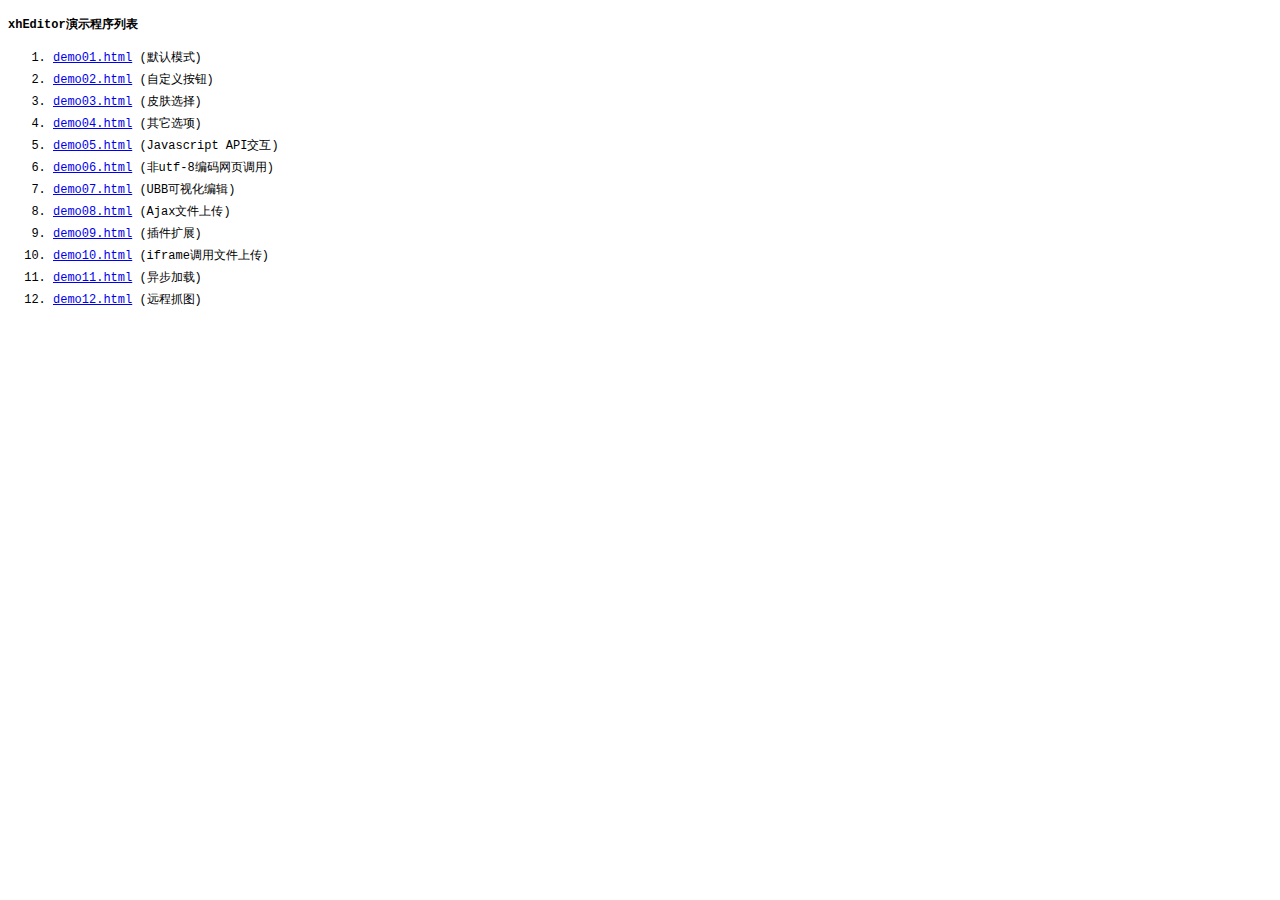
<file: src/main/webapp/static/xheditor-1.1.14/demos/index.html>
<!DOCTYPE html PUBLIC "-//W3C//DTD XHTML 1.0 Transitional//EN" "http://www.w3.org/TR/xhtml1/DTD/xhtml1-transitional.dtd">
<html xmlns="http://www.w3.org/1999/xhtml">
	<head>
		<meta http-equiv="content-type" content="text/html; charset=utf-8" />
		<title>xhEditor demos</title>
		<style type="text/css" rel="stylesheet">
			body {
				font-size: 12px;
				font-family: Courier New;
			}
			li {
				margin: 5px;
			}
		</style>
	</head>
	<body>
		<h4>xhEditor演示程序列表</h4>
		<ol>
			<li><a href="demo01.html" target="_blank">demo01.html</a> (默认模式)</li>
			<li><a href="demo02.html" target="_blank">demo02.html</a> (自定义按钮)</li>
			<li><a href="demo03.html" target="_blank">demo03.html</a> (皮肤选择)</li>
			<li><a href="demo04.html" target="_blank">demo04.html</a> (其它选项)</li>
			<li><a href="demo05.html" target="_blank">demo05.html</a> (Javascript API交互)</li>
			<li><a href="demo06.html" target="_blank">demo06.html</a> (非utf-8编码网页调用)</li>
			<li><a href="demo07.html" target="_blank">demo07.html</a> (UBB可视化编辑)</li>
			<li><a href="demo08.html" target="_blank">demo08.html</a> (Ajax文件上传)</li>
			<li><a href="demo09.html" target="_blank">demo09.html</a> (插件扩展)</li>
			<li><a href="demo10.html" target="_blank">demo10.html</a> (iframe调用文件上传)</li>
			<li><a href="demo11.html" target="_blank">demo11.html</a> (异步加载)</li>
			<li><a href="demo12.html" target="_blank">demo12.html</a> (远程抓图)</li>
		</ol>
	</body>
</html>
</file>
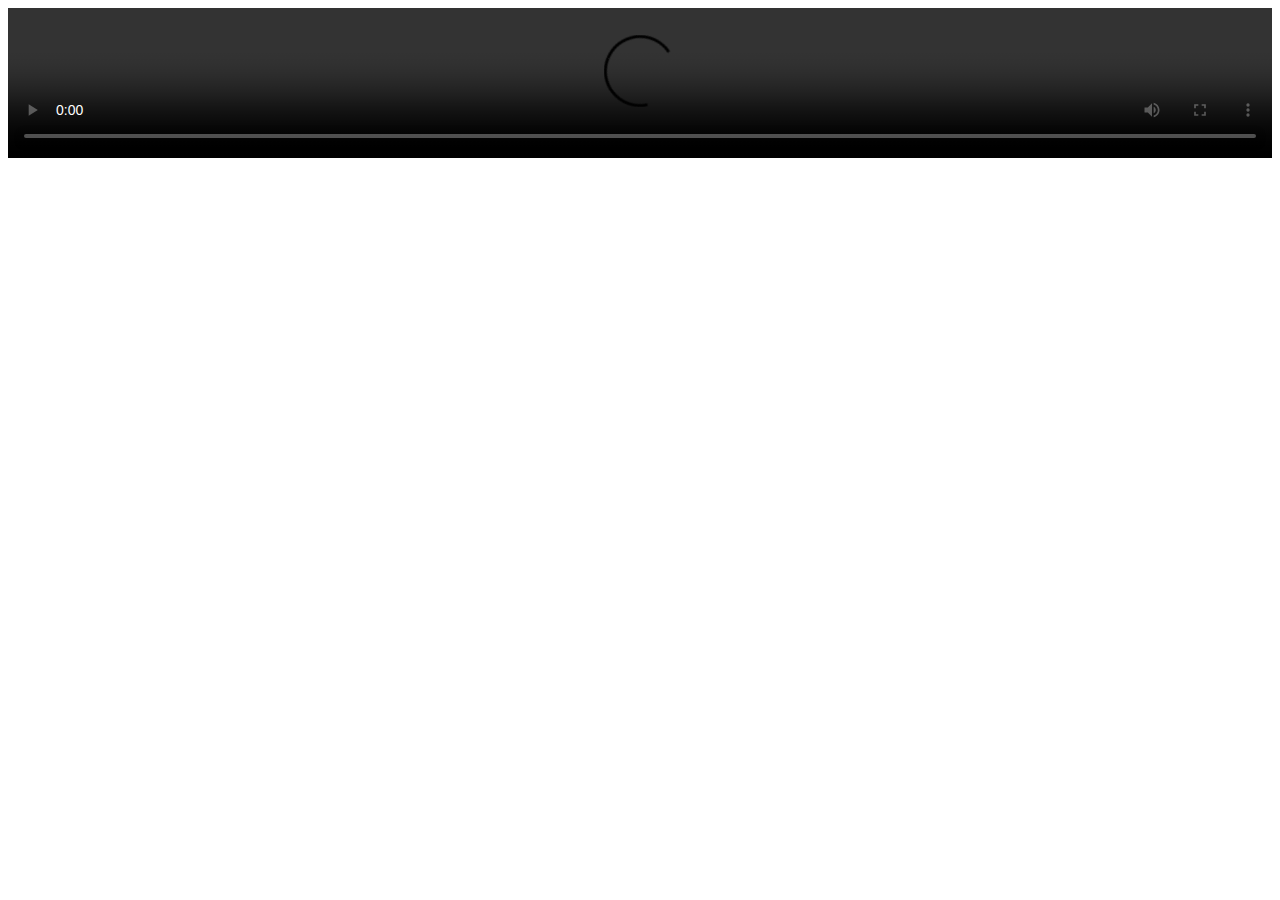
<file: src/main/webapp/beginner_admin/video.html>
<!DOCTYPE html>
<html>
	<head>
		<meta charset="UTF-8">
		<title></title>
	</head>
	<body>
		<video width="100%" height="100%" autoplay controls="controls">
			<source src="http://beginner.zhengjinfan.cn/videos/youtube/v1.mp4" type="video/mp4"></source>
			当前浏览器不支持 video直接播放，点击这里下载视频： <a href="http://beginner.zhengjinfan.cn/videos/youtube/v1.mp4">下载视频</a>
		</video>
	</body>
</html>
</file>
